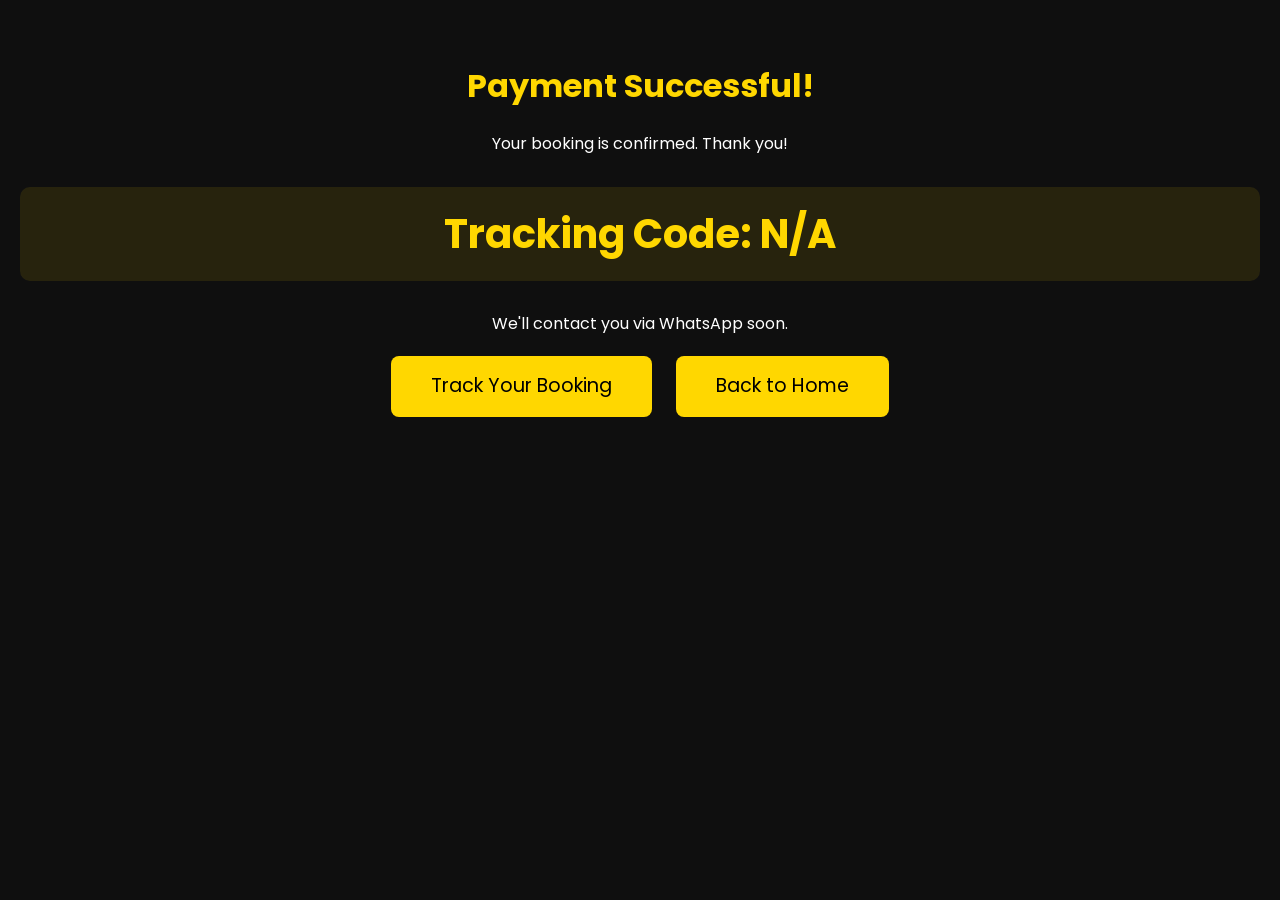
<file: yaadtrip-site/thank-you.html>
<!DOCTYPE html>
<html lang="en">
<head>
  <meta charset="UTF-8">
  <meta name="viewport" content="width=device-width, initial-scale=1.0">
  <title>Thank You - YaadTrip</title>
  <link rel="stylesheet" href="styles.css">
  <link href="https://fonts.googleapis.com/css2?family=Poppins:wght@400;500;600;700&display=swap" rel="stylesheet">
  <style>
    body { font-family: 'Poppins', sans-serif; background: #0f0f0f; color: #fff; text-align: center; padding: 60px 20px; }
    h1 { color: #ffd700; margin-bottom: 20px; }
    .tracking { font-size: 2.5rem; font-weight: bold; color: #ffd700; margin: 30px 0; padding: 15px; background: rgba(255,215,0,0.1); border-radius: 10px; }
    .btn {
      background: #ffd700;
      color: #000;
      padding: 15px 40px;
      font-size: 1.2rem;
      border: none;
      border-radius: 8px;
      cursor: pointer;
      margin: 20px 10px;
      text-decoration: none;
      display: inline-block;
    }
    .btn:hover { background: #e6c200; }
  </style>
</head>
<body>
  <h1>Payment Successful!</h1>
  <p>Your booking is confirmed. Thank you!</p>
  <p class="tracking">Tracking Code: <span id="tracking-code">Loading...</span></p>
  <p>We'll contact you via WhatsApp soon.</p>
  <a href="/tracking.html" class="btn">Track Your Booking</a>
  <a href="/" class="btn">Back to Home</a>

  <script>
    const trackingCode = localStorage.getItem('trackingCode') || 'N/A';
    document.getElementById('tracking-code').textContent = trackingCode;
    localStorage.removeItem('trackingCode');
  </script>
</body>
</html>
</file>
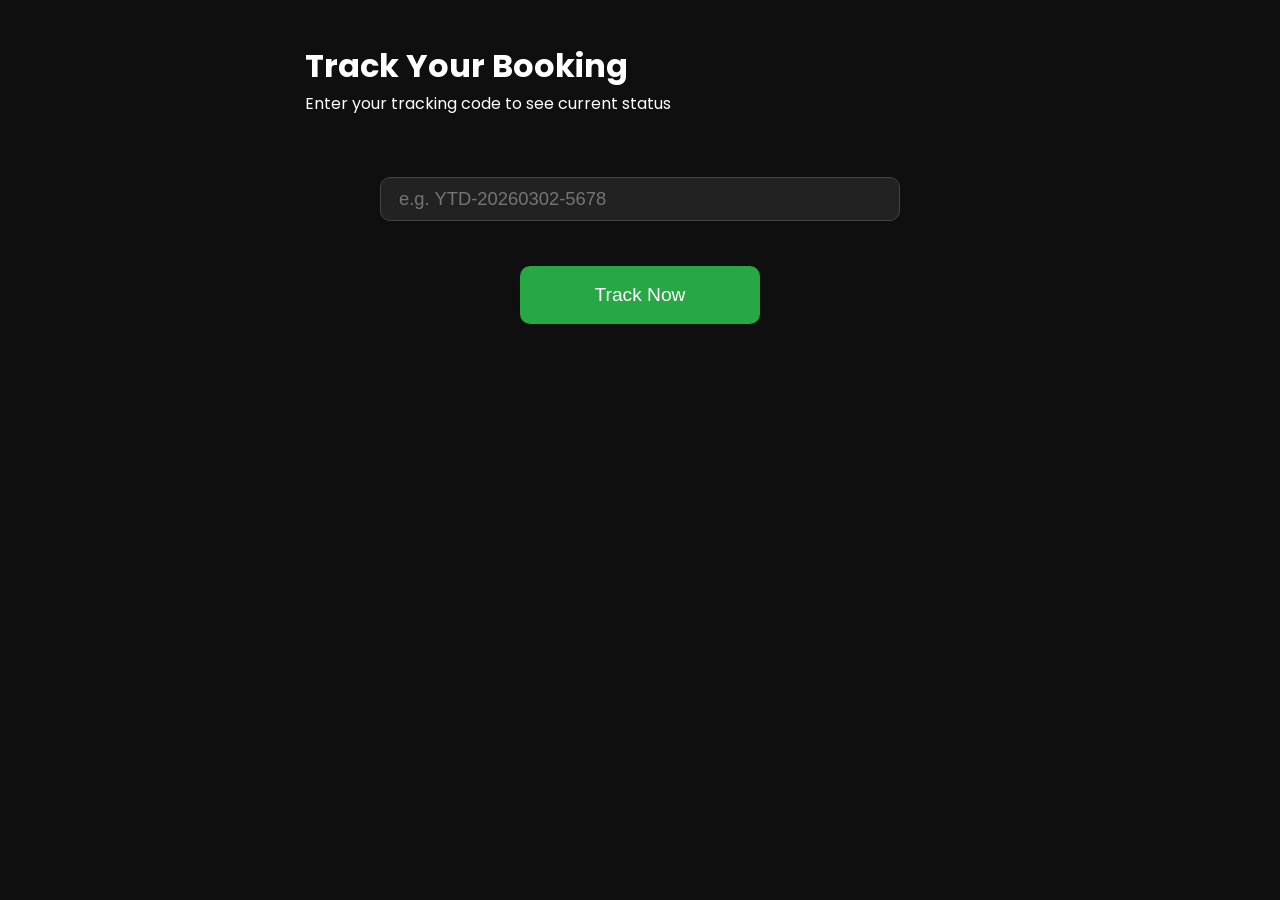
<file: yaadtrip-site/tracking.html>
<!DOCTYPE html>
<html lang="en">
<head>
  <meta charset="UTF-8">
  <meta name="viewport" content="width=device-width, initial-scale=1.0">
  <title>Track Your Booking - Yaadtrip Tours</title>
  <link rel="stylesheet" href="styles.css">
  <link href="https://fonts.googleapis.com/css2?family=Poppins:wght@400;500;600;700&display=swap" rel="stylesheet">
</head>
<body data-page="tracking">

  <div class="tracking-page-wrapper">
    <h1>Track Your Booking</h1>
    <p>Enter your tracking code to see current status</p>

    <div class="tracking-form">
      <input type="text" id="tracking-input" placeholder="e.g. YTD-20260302-5678">
      <button onclick="trackBooking()">Track Now</button>
    </div>

    <div id="status" style="display: none;">
      <h2 id="status-title">Booking Status</h2>
      <p id="status-message"></p>

      <div class="progress-bar-container">
        <div class="progress-bar" id="tracking-progress-bar"></div>
      </div>

      <!-- Single status display box – replaces content when status changes -->
      <div class="status-box" id="current-status">
        <h4 id="status-label">Booking Received</h4>
        <p id="status-desc">Awaiting confirmation</p>
      </div>

      <!-- Booking Details -->
      <div class="booking-details" id="booking-details" style="display: none;">
        <h3>Booking Details</h3>
        <dl>
          <dt>Tracking Code</dt><dd id="detail-code">—</dd>
          <dt>Pickup</dt><dd id="detail-pickup">—</dd>
          <dt>Drop-off</dt><dd id="detail-dropoff">—</dd>
          <dt>Date & Time</dt><dd id="detail-datetime">—</dd>
          <dt>Persons</dt><dd id="detail-passengers">—</dd>
          <dt>Vehicle</dt><dd id="detail-vehicle">—</dd>
          <dt>Name</dt><dd id="detail-name">—</dd>
          <dt>Email</dt><dd id="detail-email">—</dd>
          <dt>Contact</dt><dd id="detail-contact">—</dd>
          <dt>Details</dt><dd id="detail-details">—</dd>
        </dl>
      </div>
    </div>
  </div>

  <script>
    const SUPABASE_URL = 'https://pvbdoecrqwthalqqfqnh.supabase.co';
    const SUPABASE_ANON_KEY = 'sb_publishable_MdqPiFAIUfPJGn9_a1hpjA_O03v6gt4';

    async function trackBooking() {
      const code = document.getElementById('tracking-input').value.trim().toUpperCase();
      if (!code) return alert('Enter your tracking code');

      try {
        const res = await fetch(
          `${SUPABASE_URL}/rest/v1/bookings?tracking_code=eq.${code}&select=*`,
          {
            method: 'GET',
            headers: {
              'apikey': SUPABASE_ANON_KEY,
              'Authorization': `Bearer ${SUPABASE_ANON_KEY}`
            }
          }
        );

        if (!res.ok) throw new Error(`Fetch failed: ${res.status}`);

        const data = await res.json();
        const booking = data[0];

        const statusDiv = document.getElementById('status');
        statusDiv.style.display = 'block';

        if (!booking) {
          document.getElementById('status-title').textContent = 'Not Found';
          document.getElementById('status-message').textContent = 'No booking found with that code.';
          document.getElementById('tracking-progress-bar').style.width = '0%';
          document.getElementById('current-status').style.display = 'none';
          document.getElementById('booking-details').style.display = 'none';
          return;
        }

        // Map status to display values
        let percent = 25;
        let label = '1. Booking Received';
        let desc = 'Awaiting confirmation';

        if (booking.status === 'driver_assigned') {
          percent = 50;
          label = '2. Driver Assigned';
          desc = 'Preparing for pickup';
        } else if (booking.status === 'on_the_way') {
          percent = 75;
          label = '3. On the Way';
          desc = 'Driver en route';
        } else if (booking.status === 'completed') {
          percent = 100;
          label = '4. Completed';
          desc = 'Thank you for riding with Yaadtrip Tours!';
        }

        // Update single status box (replaces previous content)
        document.getElementById('status-label').textContent = label;
        document.getElementById('status-desc').textContent = desc;
        document.getElementById('tracking-progress-bar').style.width = percent + '%';

        // Fill details
        document.getElementById('detail-pickup').textContent = booking.pickup || 'N/A';
        document.getElementById('detail-dropoff').textContent = booking.dropoff || 'N/A';
        document.getElementById('detail-datetime').textContent = booking.datetime 
          ? new Date(booking.datetime).toLocaleString('en-US', { dateStyle: 'medium', timeStyle: 'short' }) 
          : 'N/A';
        document.getElementById('detail-code').textContent = booking.tracking_code || 'N/A';
        document.getElementById('detail-passengers').textContent = booking.passengers || 'N/A';
        document.getElementById('detail-vehicle').textContent = booking.vehicle || 'N/A';
        document.getElementById('detail-name').textContent = booking.name || 'N/A';
        document.getElementById('detail-email').textContent = booking.email || 'N/A';
        document.getElementById('detail-contact').textContent = booking.contact || 'N/A';
        document.getElementById('detail-details').textContent = booking.details || 'None';

        document.getElementById('booking-details').style.display = 'block';
      } catch (err) {
        console.error('Tracking error:', err);
        alert('Error fetching tracking info: ' + err.message);
      }
    }
  </script>
</body>
</html>
</file>
<file: yaadtrip-site/styles.css>
* {
  margin: 0;
  padding: 0;
  box-sizing: border-box;
}

body {
  font-family: 'Poppins', sans-serif;
  background: #0f0f0f;
  color: #fff;
  line-height: 1.6;
  overflow-x: hidden;
}

/* Progress bar – global, but controlled */
#progress-bar {
  position: fixed;
  top: 0;
  left: 0;
  width: 0%;
  height: 4px;
  background: linear-gradient(to right, #ffd700, #e6c200);
  z-index: 9999;
  transition: width 0.2s ease;
  display: none; /* hidden by default */
}

/* Show only on home/main page */
body[data-page="home"] #progress-bar,
body:not([data-page]) #progress-bar { /* fallback for index */
  display: block;
}

@media (max-width: 768px) {
  #progress-bar {
    height: 3px; /* thinner on mobile to reduce glitch/overlap */
  }
}

.container {
  max-width: 1100px;
  margin: 0 auto;
  padding: 0 15px;
}

/* Header */
header {
  background: #000;
  padding: 15px 0;
  position: relative;
  z-index: 10;
}

.header-container {
  display: flex;
  align-items: center;
  justify-content: space-between;
  flex-wrap: wrap;
  gap: 15px;
}

.logo {
  max-height: 120px;
}

.header-tagline {
  font-size: 1rem;
  color: #ccc;
  margin: 0;
  text-align: right;
  flex: 1;
}

.track-btn {
  background: #ffd700;
  color: #000;
  padding: 10px 24px;
  font-size: 1rem;
  font-weight: 600;
  border-radius: 8px;
  text-decoration: none;
  transition: all 0.3s;
}

.track-btn:hover {
  background: #e6c200;
  transform: scale(1.05);
}

/* Hero / Booking Section */
#booking-hero {
  position: relative;
  overflow: hidden;
  padding: 60px 0 100px;
  text-align: center;
}

.hero-video {
  position: absolute;
  top: 50%;
  left: 50%;
  min-width: 100%;
  min-height: 100%;
  transform: translate(-50%, -50%);
  object-fit: cover;
  z-index: 0;
}

.video-overlay {
  position: absolute;
  inset: 0;
  background: rgba(0,0,0,0.65);
  z-index: 1;
}

#booking-hero .container {
  position: relative;
  z-index: 2;
}

#booking-hero h2 {
  font-size: 2.5rem;
  color: #ffd700;
  margin-bottom: 15px;
}

#booking-hero p {
  font-size: 1.1rem;
  color: #ddd;
  margin-bottom: 30px;
}

/* ── Modern & Compact Booking Form ── */
.booking-form {
  background: rgba(30, 30, 30, 0.92);
  padding: 28px 20px;
  border-radius: 16px;
  box-shadow: 0 8px 32px rgba(0,0,0,0.5);
  max-width: 720px;
  margin: 0 auto 40px;
  backdrop-filter: blur(8px);
}

.form-row {
  display: grid;
  grid-template-columns: 1fr;
  gap: 14px;
  margin-bottom: 14px;
}

@media (min-width: 640px) {
  .form-row {
    grid-template-columns: repeat(auto-fit, minmax(260px, 1fr));
  }
  .form-group.full,
  .vehicle-wrapper {
    grid-column: 1 / -1;
  }
}

.form-group {
  position: relative;
}

label {
  display: block;
  margin-bottom: 5px;
  font-size: 0.92rem;
  font-weight: 500;
  color: #ffd700;
}

input, select {
  width: 100%;
  padding: 10px 14px;
  font-size: 0.95rem;
  height: 44px;
  background: #222;
  border: 1px solid #444;
  border-radius: 10px;
  color: #fff;
  transition: all 0.25s ease;
}

input:focus, select:focus {
  outline: none;
  border-color: #ffd700;
  box-shadow: 0 0 0 3px rgba(255,215,0,0.2);
  background: #282828;
}

textarea {
  width: 100%;
  padding: 10px 14px;
  font-size: 0.95rem;
  min-height: 80px;
  background: #222;
  border: 1px solid #444;
  border-radius: 10px;
  color: #fff;
  resize: vertical;
}

/* Vehicle Selector */
.vehicle-wrapper {
  grid-column: 1 / -1;
}

.vehicle-selector {
  display: flex;
  flex-wrap: wrap;
  gap: 10px;
  justify-content: center;
}

.vehicle-option {
  flex: 1 1 120px;
  max-width: 150px;
  cursor: pointer;
}

.vehicle-option input[type="radio"] {
  position: absolute;
  opacity: 0;
}

.option-content {
  padding: 10px 8px;
  border: 2px solid #444;
  border-radius: 12px;
  text-align: center;
  transition: all 0.25s ease;
  background: #1a1a1a;
}

.vehicle-option:hover .option-content,
.vehicle-option input:checked + .option-content {
  border-color: #ffd700;
  background: rgba(255,215,0,0.08);
  box-shadow: 0 0 15px rgba(255,215,0,0.3);
}

.vehicle-icon {
  width: 40px;
  height: 40px;
  margin-bottom: 5px;
  stroke: #ffd700;
}

.option-content span {
  display: block;
  font-weight: 600;
  font-size: 0.92rem;
  margin-bottom: 3px;
}

.option-content small {
  font-size: 0.78rem;
  color: #aaa;
}

/* Price Estimate */
.price-estimate {
  text-align: center;
  font-size: 1.2rem;
  font-weight: 600;
  color: #ffd700;
  margin: 18px 0;
  padding: 10px;
  background: rgba(255,215,0,0.1);
  border-radius: 10px;
  border: 1px solid rgba(255,215,0,0.2);
}

/* PayPal / Loading */
#paypal-button-container {
  margin: 20px auto 0;
  max-width: 340px;
}

#paypal-loading {
  text-align: center;
  color: #aaa;
  font-size: 1rem;
  margin: 12px 0;
}

/* Services & Contact – reduced padding */
#services,
#contact {
  padding: 40px 0;  /* balanced – not too tight */
}

.services-grid {
  display: grid;
  grid-template-columns: repeat(auto-fit, minmax(260px, 1fr));
  gap: 25px;
}

.service {
  background: #1f1f1f;
  padding: 25px;
  border-radius: 12px;
  text-align: center;
}

.service-img {
  width: 100%;
  height: 150px;
  object-fit: cover;
  border-radius: 8px;
  margin-bottom: 15px;
}

footer {
  background: #000;
  text-align: center;
  padding: 20px;
  font-size: 0.95rem;
}

/* Mobile Adjustments */
@media (max-width: 768px) {
  #booking-hero {
    padding: 50px 0 80px;
  }

  #booking-hero h2 {
    font-size: 2.2rem;
  }

  .booking-form {
    padding: 20px 15px;
  }

  .form-row {
    gap: 14px;
  }

  .vehicle-selector {
    gap: 10px;
  }

  .vehicle-option {
    flex: 1 1 45%;
    max-width: none;
  }

  .header-container {
    flex-direction: column;
    text-align: center;
  }

  .track-btn {
    margin-top: 10px;
  }

  body {
    padding: 0 10px;
  }
}

/* Tracking & Thank-you page styles – improved spacing & mobile neatness */
.tracking-form {
  max-width: 550px;
  margin: 40px auto 60px;
  text-align: center;
  padding: 0 15px;
}

input[type="text"] {
  width: 100%;
  padding: 14px 16px;
  font-size: 1.1rem;
  margin: 15px 0 25px;
  border: 1px solid #444;
  border-radius: 10px;
  background: #222;
  color: #fff;
  box-sizing: border-box;
}

button {
  padding: 16px 40px;
  font-size: 1.15rem;
  background: #28a745;
  color: white;
  border: none;
  border-radius: 10px;
  cursor: pointer;
  min-width: 220px;
  margin-top: 15px;
  transition: all 0.3s;
}

button:hover {
  background: #218838;
  transform: translateY(-2px);
}

/* Status steps – much more spacious and neat on mobile */
.status-steps {
  display: flex;
  flex-direction: column;      /* always stack on mobile */
  align-items: center;
  gap: 24px;                   /* generous space between cards */
  margin: 40px 0 60px;
  padding: 0 10px;
}

.status-step {
  width: 100%;
  max-width: 380px;
  padding: 22px 25px;          /* more inner space */
  background: #1f1f1f;
  border-radius: 12px;
  text-align: center;
  box-shadow: 0 4px 12px rgba(0,0,0,0.3);
  border: 1px solid #333;
  transition: transform 0.2s;
}

.status-step:hover {
  transform: translateY(-5px);
}

.status-step h4 {
  margin: 0 0 14px;
  font-size: 1.3rem;
  color: #ffd700;
}

.status-step p {
  margin: 0;
  font-size: 1.05rem;
  color: #ddd;
}

/* Booking details – better spacing */
.booking-details {
  max-width: 600px;
  margin: 0 auto 60px;
  padding: 30px 20px;
  background: #1f1f1f;
  border: 1px solid #444;
  border-radius: 12px;
  box-shadow: 0 4px 12px rgba(0,0,0,0.3);
}

.booking-details dl {
  display: grid;
  grid-template-columns: 1fr 2fr;
  gap: 16px 20px;
  margin: 0;
}

.booking-details dt {
  font-weight: 600;
  color: #ffd700;
  text-align: right;
  font-size: 1rem;
}

.booking-details dd {
  margin: 0;
  color: #ddd;
  font-size: 1rem;
}

/* Mobile – extra spacing for neatness */
@media (max-width: 768px) {
  .tracking-form {
    margin: 30px auto 50px;
    padding: 0 12px;
  }

  .status-steps {
    gap: 28px;                /* even bigger gaps on small screens */
    margin: 30px 0 50px;
  }

  .status-step {
    padding: 26px 20px;
    max-width: 100%;
  }

  .status-step h4 {
    font-size: 1.35rem;
  }

  .status-step p {
    font-size: 1.1rem;
  }

  .booking-details {
    padding: 25px 15px;
    margin-bottom: 50px;
  }

  .booking-details dl {
    grid-template-columns: 1fr;  /* stack label/value */
    gap: 20px;
  }

  .booking-details dt {
    text-align: left;
    font-size: 1.05rem;
  }

  .booking-details dd {
    font-size: 1.05rem;
  }
}

/* Tracking page – spacious & neat mobile layout */
.tracking-page-wrapper {
  max-width: 700px;
  margin: 0 auto;
  padding: 40px 15px 80px;
}

.tracking-form {
  margin-bottom: 60px;
}

.tracking-form input {
  padding: 16px 18px;
  font-size: 1.15rem;
  margin: 20px 0 30px;
}

.tracking-form button {
  padding: 18px 50px;
  font-size: 1.2rem;
  min-width: 240px;
}

/* Status steps – more space & bigger cards */
.status-steps {
  flex-direction: column !important; /* always stack on mobile */
  gap: 28px !important;
  margin: 50px 0 70px !important;
}

.status-step {
  padding: 28px 25px !important;
  max-width: 100% !important;
  border-radius: 14px !important;
}

.status-step h4 {
  font-size: 1.4rem !important;
  margin-bottom: 16px !important;
}

.status-step p {
  font-size: 1.1rem !important;
  margin: 0 !important;
}

/* Booking details – better spacing */
.booking-details {
  padding: 35px 25px !important;
  margin: 0 auto 80px !important;
  border-radius: 14px !important;
}

.booking-details dl {
  gap: 20px 25px !important;
}

.booking-details dt {
  font-size: 1.1rem !important;
}

.booking-details dd {
  font-size: 1.1rem !important;
}

/* Mobile – extra breathing room */
@media (max-width: 768px) {
  .tracking-page-wrapper {
    padding: 30px 12px 60px;
  }

  .status-steps {
    gap: 32px;
  }

  .status-step {
    padding: 30px 20px;
  }

  .booking-details {
    padding: 25px 18px;
  }
}

/* Tracking page – rounded status boxes, side-by-side on desktop */
.status-steps {
  display: flex;
  flex-wrap: wrap;           /* side-by-side on larger screens */
  justify-content: center;
  gap: 20px;                 /* space between boxes */
  margin: 50px 0 70px;
  padding: 0 10px;
}

.status-step {
  flex: 1 1 220px;           /* grow/shrink, min width for side-by-side */
  max-width: 280px;          /* not too wide */
  padding: 24px 20px;        /* generous inner space */
  background: #1f1f1f;
  border-radius: 20px;       /* rounder edges */
  text-align: center;
  box-shadow: 0 6px 16px rgba(0,0,0,0.35);
  border: 1px solid #333;
  transition: transform 0.2s, box-shadow 0.2s;
}

.status-step:hover {
  transform: translateY(-6px);
  box-shadow: 0 10px 24px rgba(255, 215, 0, 0.15);
}

.status-step h4 {
  margin: 0 0 14px;
  font-size: 1.35rem;
  color: #ffd700;
}

.status-step p {
  margin: 0;
  font-size: 1.05rem;
  color: #ddd;
}

/* Mobile – stack vertically with more space */
@media (max-width: 768px) {
  .status-steps {
    flex-direction: column;
    gap: 28px;               /* bigger gaps on small screens */
    margin: 40px 0 60px;
  }

  .status-step {
    max-width: 100%;
    padding: 28px 24px;      /* even more inner space */
  }

  .status-step h4 {
    font-size: 1.4rem;
  }

  .status-step p {
    font-size: 1.1rem;
  }
}

/* Tracking page – small rounded boxes, ALWAYS side-by-side (no stacking) */
.status-steps {
  display: flex;
  flex-wrap: wrap;
  justify-content: center;
  gap: 16px 20px;               /* horizontal & vertical spacing between boxes */
  margin: 40px 0 60px;
  padding: 0 10px;
}

.status-step {
  flex: 1 1 180px;              /* small base width – grows if space, but stays compact */
  max-width: 220px;             /* never gets too big */
  padding: 18px 16px;           /* compact inner space */
  background: #1f1f1f;
  border-radius: 20px;          /* nice round edges */
  text-align: center;
  box-shadow: 0 4px 12px rgba(0,0,0,0.3);
  border: 1px solid #333;
  transition: transform 0.2s, box-shadow 0.2s;
}

.status-step:hover {
  transform: translateY(-6px);
  box-shadow: 0 8px 20px rgba(255, 215, 0, 0.15);
}

.status-step h4 {
  margin: 0 0 10px;
  font-size: 1.15rem;           /* smaller title */
  color: #ffd700;
}

.status-step p {
  margin: 0;
  font-size: 0.95rem;           /* smaller text for neatness */
  color: #ddd;
}

/* Mobile – keep side-by-side, just tighter if needed */
@media (max-width: 768px) {
  .status-steps {
    gap: 14px 16px;             /* slightly less space on very small screens */
    margin: 30px 0 50px;
  }

  .status-step {
    flex: 1 1 140px;            /* even smaller base on phones */
    max-width: 180px;
    padding: 16px 14px;
  }

  .status-step h4 {
    font-size: 1.1rem;
  }

  .status-step p {
    font-size: 0.9rem;
  }
}

/* Single status box – replaces content when status changes */
#current-status {
  width: 100%;
  max-width: 420px;
  margin: 30px auto;
  padding: 22px 20px;
  background: #1f1f1f;
  border-radius: 16px;
  text-align: center;
  box-shadow: 0 4px 12px rgba(0,0,0,0.3);
  border: 1px solid #333;
  transition: all 0.4s ease;
}

#current-status h4 {
  margin: 0 0 12px;
  font-size: 1.3rem;
  color: #ffd700;
}

#current-status p {
  margin: 0;
  font-size: 1.05rem;
  color: #ddd;
}

/* Mobile – keep it compact & centered */
@media (max-width: 768px) {
  #current-status {
    padding: 20px 18px;
    margin: 25px auto;
  }

  #current-status h4 {
    font-size: 1.25rem;
  }

  #current-status p {
    font-size: 1rem;
  }
}
</file>
